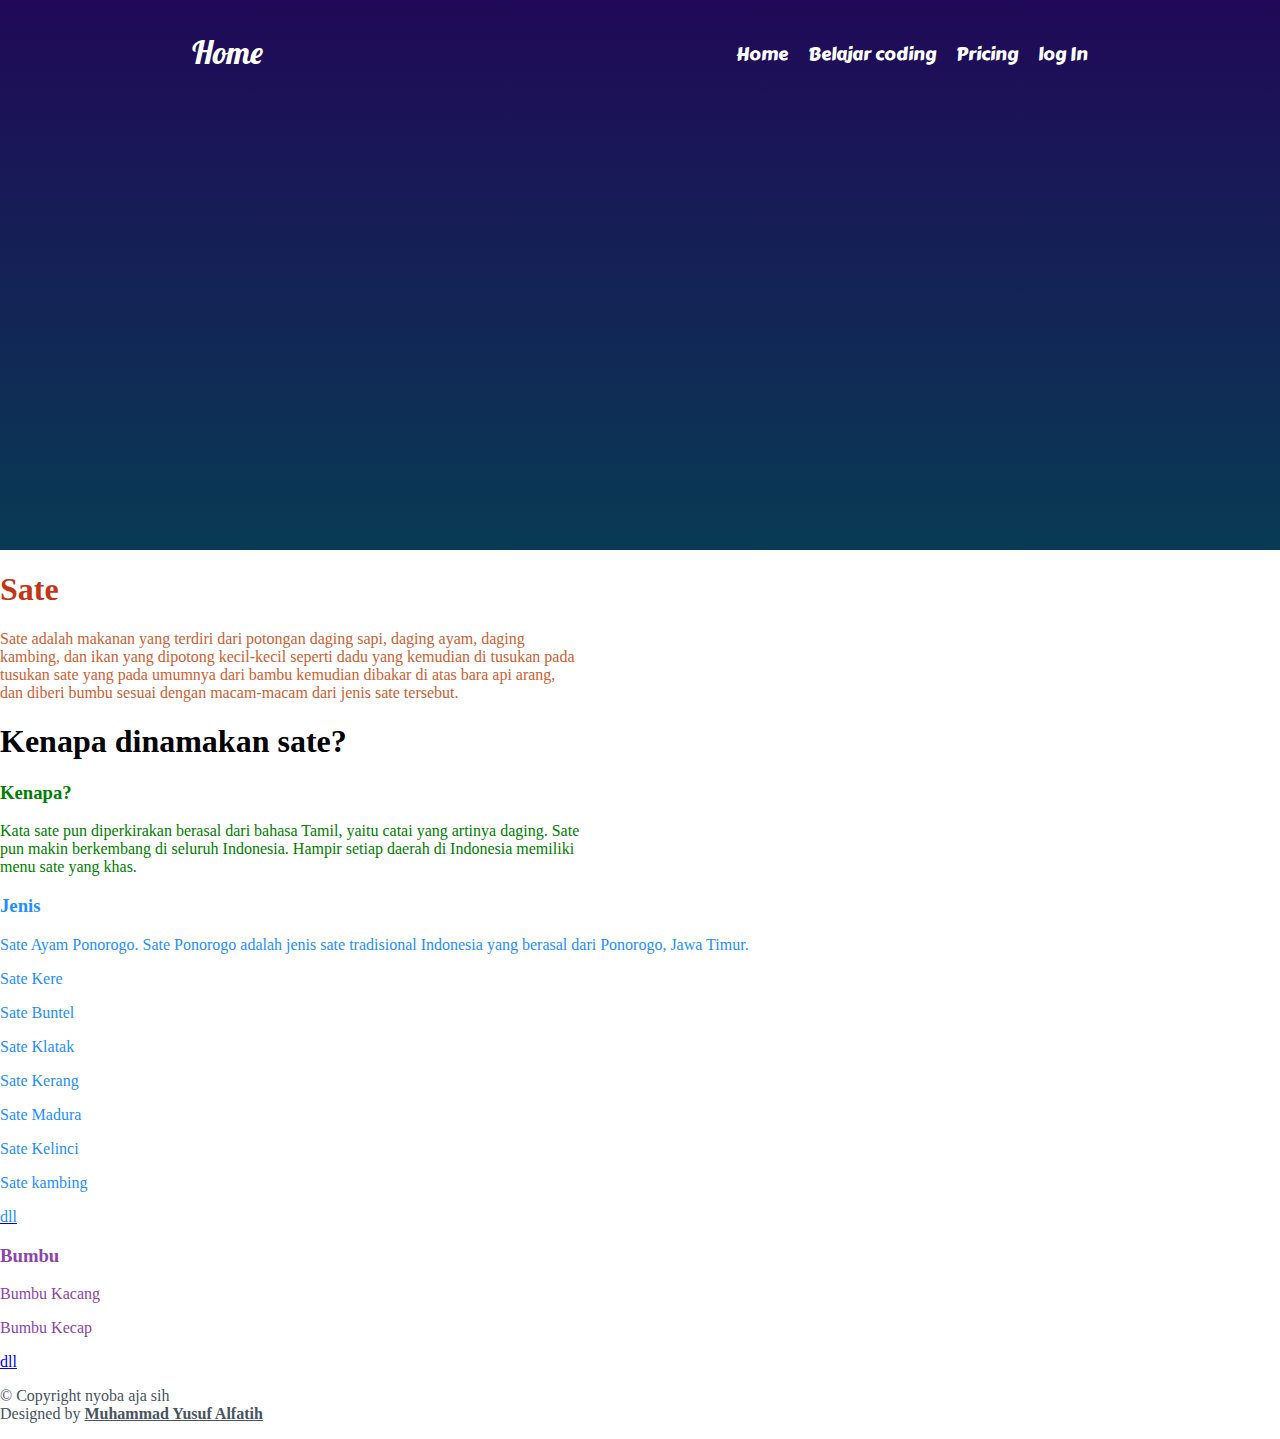
<file: index.html>
<!DOCTYPE html>
<html lang="en">
  <head>
    <meta charset="UTF-8" />
    <meta http-equiv="X-UA-Compatible" content="IE=edge" />
    <meta name="viewport" content="width=device-width, initial-scale=1.0" />
    <title>nyoba aja sih</title>
  
    <link rel="stylesheet" href="styles/main.css"/>
    
    <link rel="preconnect" href="https://fonts.googleapis.com">
    <link rel="preconnect" href="https://fonts.gstatic.com" crossorigin>
    <link href="https://fonts.googleapis.com/css2?family=Lobster&display=swap" rel="stylesheet">
  </head>
  <body>
    <nav class="header">
      <div class="container">
        <p class="logo">
          Home
        </p>
        <ul class="navigation">
          <li>
            <a href="login.html">log In</a>
          </li>

          <li>
            <a href="#">Pricing</a>
          </li>
          <li>
            <a href="features.html">Belajar coding</a>
          </li>
          <li>
            <a href="#">Home</a>
          </li>
        </ul>
      </div>
    </nav>
    <section>
      <h1>
        <font color="#c23616">Sate</font>
      </h1>
      <p>
        <font color="#cd6133">Sate adalah makanan yang terdiri dari potongan daging sapi, daging ayam,
        daging <br />
        kambing, dan ikan yang dipotong kecil-kecil seperti dadu yang kemudian
        di tusukan pada <br />
        tusukan sate yang pada umumnya dari bambu kemudian dibakar di atas bara
        api arang,<br />
        dan diberi bumbu sesuai dengan macam-macam dari jenis sate tersebut.</font>
      </p>
    </section>
    <section>
      <div>
        <h1>Kenapa dinamakan sate?</h1>
      </div>
      <div>
        <h3>
            <font color="green">Kenapa?</font>
        </h3>
        <p>
          <font color=green>Kata sate pun diperkirakan berasal dari bahasa Tamil, yaitu catai yang
          artinya daging. Sate <br />
          pun makin berkembang di seluruh Indonesia. Hampir setiap daerah di
          Indonesia memiliki <br />
          menu sate yang khas.</font>
        </p>
      </div>
    </section>
    <section>
      <div>
        <h3>
            <font color="#1e90ff">Jenis</font>
        </h3>
        <font color="#1e90ff">
            <p>
              Sate Ayam Ponorogo. Sate Ponorogo adalah jenis sate tradisional
              Indonesia yang berasal dari Ponorogo, Jawa Timur.
            </p>
            <p>Sate Kere</p>
            <p>Sate Buntel</p>
            <p>Sate Klatak</p>
            <p>Sate Kerang</p>
            <p>Sate Madura</p>
            <p>Sate Kelinci</p>
            <p>Sate kambing</p>
        </font>
        <a target="_blank" href="https://www.fimela.com/food/read/5144479/10-jenis-sate-enak-dan-lezat-yang-paling-populer-di-indonesia-mana-yang-jadi-favoritmu"><font color="#1e90ff">dll</a></font>
      </div>
    </section>
    <section>
      <div>
        <h3>
          <font color="#8e44ad">Bumbu</font> 
        </h3>
        <font color="#8e44ad"><p>Bumbu Kacang</p>
          <p>Bumbu Kecap</p>
          <p>
            <a target="_blank" href="https://www.google.com/search?q=jenis+bumbu+sate&client=ubuntu-sn&bih=624&biw=645&hl=id&sxsrf=APwXEddYniJIq0G9gDFMXqqYhbrZFBbEGg%3A1685590150063&ei=hhB4ZJjIA5Sw4-EPsLOm-Ao&ved=0ahUKEwiYo4bRkKH_AhUU2DgGHbCZCa8Q4dUDCA4&uact=5&oq=jenis+bumbu+sate&gs_lcp=[base64]&sclient=gws-wiz-serp">dll</a>
          </p>  
        </font>  
      </div>
    </section>
    <footer>
      <font color="#485460"><p>© Copyright nyoba aja sih<br />Designed by <strong><u>Muhammad Yusuf Alfatih</u></strong></p></font>
    </footer>
  </body>
</html>
</file>
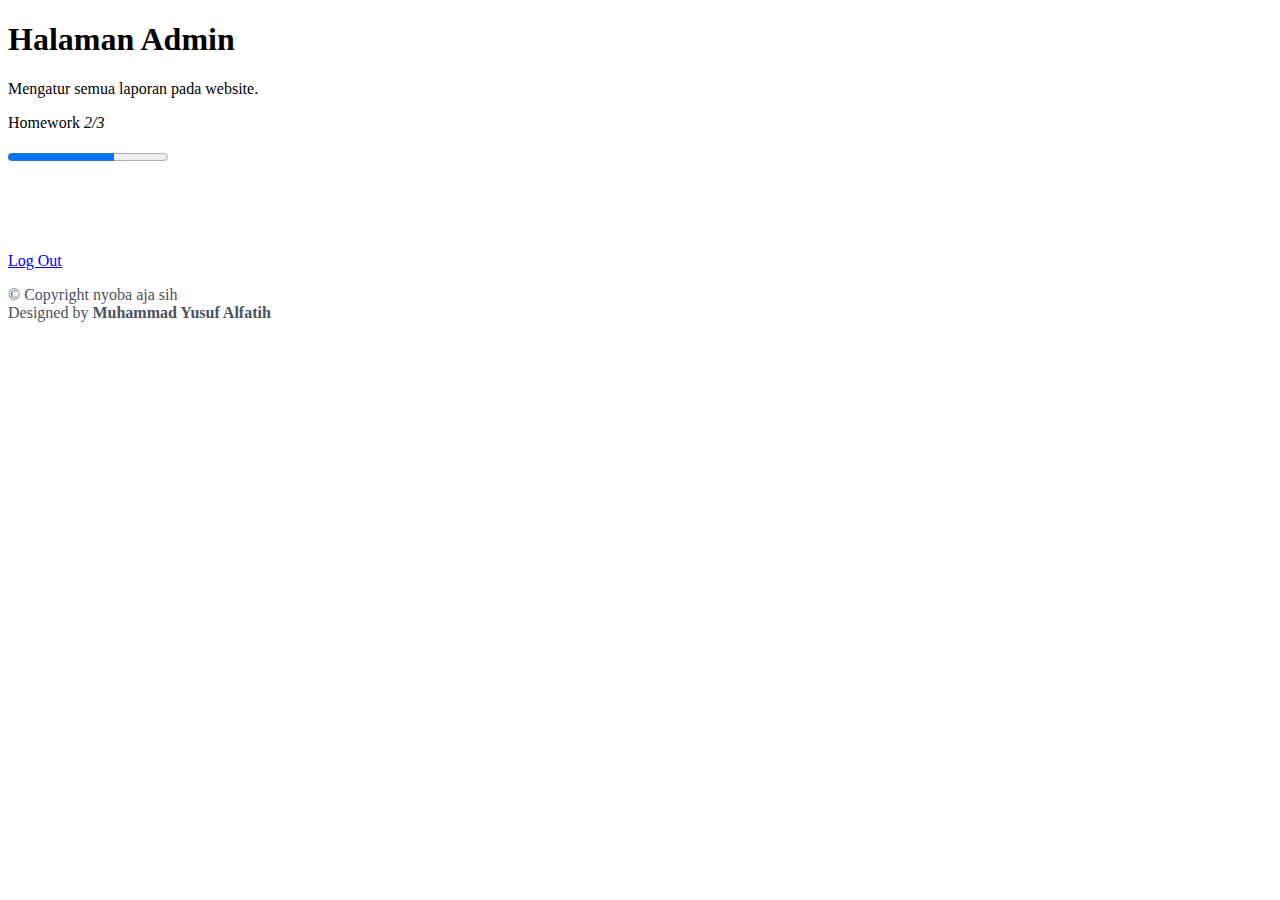
<file: admin.html>
<!DOCTYPE html>
<html lang="en">
  <head>
    <meta charset="UTF-8" />
    <meta http-equiv="X-UA-Compatible" content="IE=edge" />
    <meta name="viewport" content="width=device-width, initial-scale=1.0" />
    <title>Admin - nyoba aja sih</title>
  </head>
  <body>
    <section>
      <div>
        <h1>Halaman Admin</h1>
        <p>
            Mengatur semua laporan pada website.
        </p>
        <p>
            Homework <i>2/3</i>
        </p>
        <p>
            <progress value="20" max="30"></progress>
        </p>
        <br><br><br>
        <p>
            <a href="login.html">Log Out</a>
        </p>
      </div>
    </section>
   
    <footer>
      <font color="#485460"><p>© Copyright nyoba aja sih<br />Designed by <strong>Muhammad Yusuf Alfatih</p></font>
    </footer>
  </body>
</html>
</file>
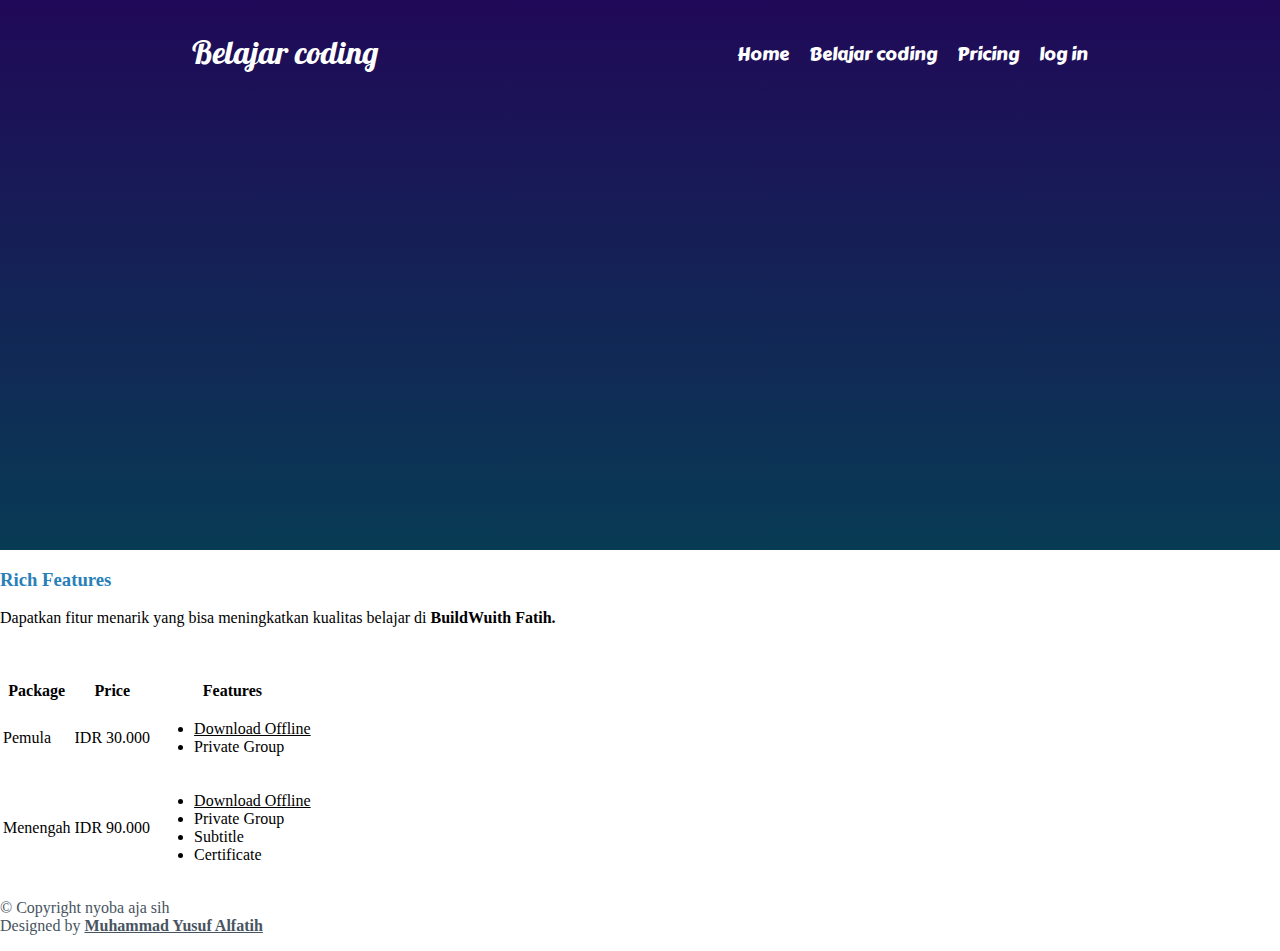
<file: features.html>
<!DOCTYPE html>
<html lang="en">
  <head>
    <meta charset="UTF-8" />
    <meta http-equiv="X-UA-Compatible" content="IE=edge" />
    <meta name="viewport" content="width=device-width, initial-scale=1.0" />
    <title>Features - nyoba aja sih</title>

    <link rel="stylesheet" href="styles/main.css"/>

    <link rel="preconnect" href="https://fonts.googleapis.com">
    <link rel="preconnect" href="https://fonts.gstatic.com" crossorigin>
    <link href="https://fonts.googleapis.com/css2?family=Lobster&display=swap" rel="stylesheet">
  </head>
  <body>
    <nav class="header">
      <nav class="container">
        <p class="logo">
          Belajar coding
        </p>
        <ul class="navigation">
          <li>
            <a href="login.html">log in</a>
          </li>
          <li>
            <a href="#">Pricing</a>
          </li>
          <li>
            <a href="features.html">Belajar coding</a>
          </li>
          <li>
            <a href="index.html">Home</a>
          </li>
        </ul>
      </nav>
    </nav>
    <section>
      <div>
        <font color="#2980b9"><h3>Rich Features</h3></font>
        <p>
          Dapatkan fitur menarik yang bisa meningkatkan kualitas belajar di
         <strong>BuildWuith Fatih.</strong> 
        </p>
        <br><br>
      </div>
    </section>
    <div>
      <table>
        <tr>
          <th>Package</th>
          <th>Price</th>
          <th>Features</th>
        </tr>
        <tr>
          <td>Pemula</td>
          <td>IDR 30.000</td>
          <td>
            <ul>
              <li><u>Download Offline</u></li>
              <li>Private Group</li>
            </ul>
          </td>
        </tr>
        <tr>
          <td>Menengah</td>
          <td>IDR 90.000</td>
          <td>
            <ul>
              <li><u>Download Offline</u></li>
              <li>Private Group</li>
              <li>Subtitle</li>
              <li>Certificate</li>
            </ul>
          </td>
        </tr>
      </table>
    </div>
    <footer>
      <font color="#485460"><p>© Copyright nyoba aja sih<br />Designed by <strong><u>Muhammad Yusuf Alfatih</u></strong></p></font>
    </footer>
  </body>
</html>
</file>
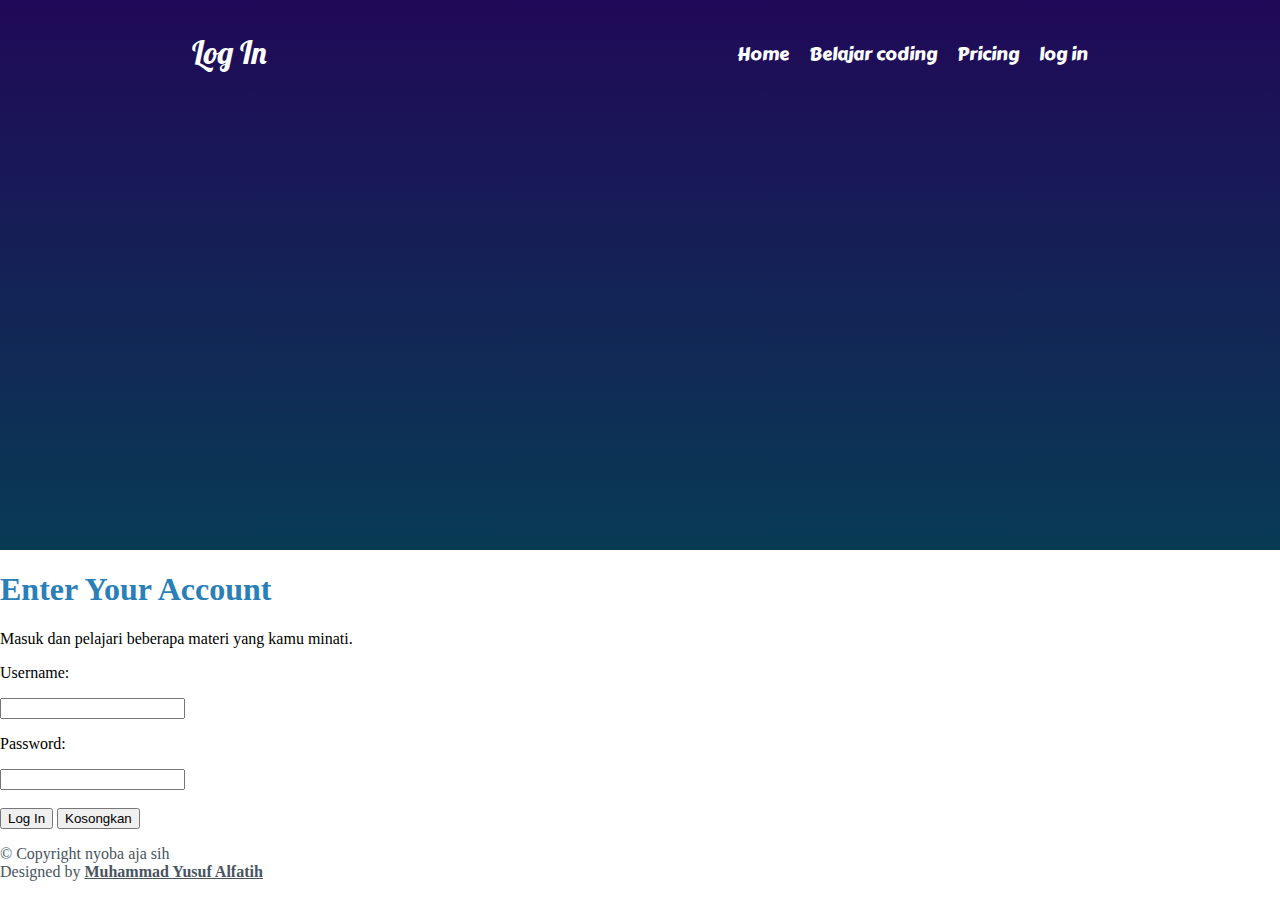
<file: login.html>
<!DOCTYPE html>
<html lang="en">
  <head>
    <meta charset="UTF-8" />
    <meta http-equiv="X-UA-Compatible" content="IE=edge" />
    <meta name="viewport" content="width=device-width, initial-scale=1.0" />
    <title>Log In - nyoba aja sih</title>
    
    <link rel="stylesheet" href="styles/main.css"/>

    <link rel="preconnect" href="https://fonts.googleapis.com">
    <link rel="preconnect" href="https://fonts.gstatic.com" crossorigin>
    <link href="https://fonts.googleapis.com/css2?family=Lobster&display=swap" rel="stylesheet">
  </head>
  <body>
    <nav class="header">
      <div class="container">
        <p class="logo">
          Log In
        </p>
        <ul class="navigation">
          <li>
            <a href="login.html">log in</a>
          </li> 
          <li>
            <a href="#">Pricing</a>
          </li>
          <li>
            <a href="features.html">Belajar coding</a>
          </li>
          <li>
            <a href="index.html">Home</a>
          </li>
          
        </ul>
      </div>
    </nav>
    <section>
      <div>
        <font color="#2980b9" ><h1>Enter Your Account</h1></font>
        <p>
          Masuk dan pelajari beberapa materi yang kamu minati.
        </p>
      </div>
      <div>
        <form action="admin.html">
            <p>
                Username:
            </p>
            <input type="text" name="username"/>
            <p>
                Password:
            </p>
            <input type="password" name="Password"/>
            <br>
            <br>
            <button type="submit">Log In</button>
            <button type="reset">Kosongkan</button>
        </form>
      </div>
    </section>

    <footer>
      <font color="#485460"><p>© Copyright nyoba aja sih<br />Designed by <strong><u>Muhammad Yusuf Alfatih</u></strong></p></font>
    </footer>
  </body>
</html>
</file>
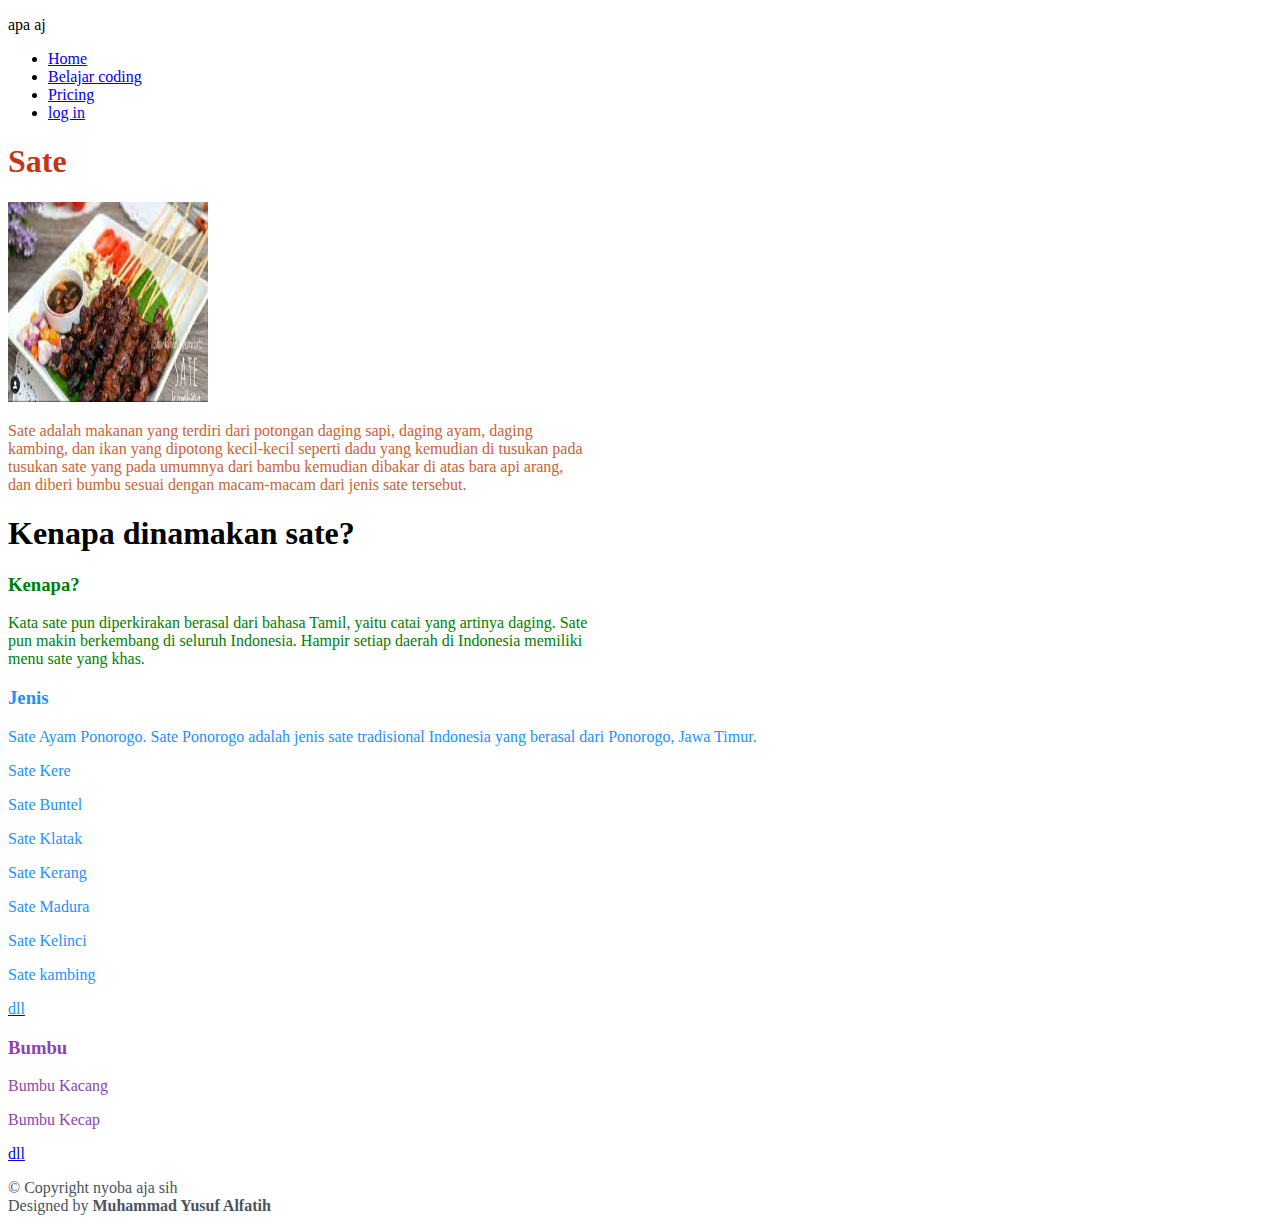
<file: nyoba.html>
<!DOCTYPE html>
<html lang="en">
  <head>
    <meta charset="UTF-8" />
    <meta http-equiv="X-UA-Compatible" content="IE=edge" />
    <meta name="viewport" content="width=device-width, initial-scale=1.0" />
    <title>nyoba aja sih</title>
  </head>
  <body>
    <nav>
      <p>apa aj</p>
      <ul>
        <li>
          <a href="#">Home</a>
        </li>
        <li>
          <a href="features.html">Belajar coding</a>
        </li>
        <li>
          <a href="#">Pricing</a>
        </li>
        <li>
          <a href="login.html">log in</a>
        </li>
      </ul>
    </nav>

    <section>
      <h1>
        <font color="#c23616">Sate</font>
      </h1>
      <img src="images/Sate.jpeg" width="200" height="200">
      <p>
        <font color="#cd6133">Sate adalah makanan yang terdiri dari potongan daging sapi, daging ayam,
        daging <br />
        kambing, dan ikan yang dipotong kecil-kecil seperti dadu yang kemudian
        di tusukan pada <br />
        tusukan sate yang pada umumnya dari bambu kemudian dibakar di atas bara
        api arang,<br />
        dan diberi bumbu sesuai dengan macam-macam dari jenis sate tersebut.</font>
      </p>
    </section>

    <section>
      <h1>Kenapa dinamakan sate?</h1>
      <div>
        <h3>
            <font color="green">Kenapa?</font>
        </h3>
        <p>
          <font color=green>Kata sate pun diperkirakan berasal dari bahasa Tamil, yaitu catai yang
          artinya daging. Sate <br />
          pun makin berkembang di seluruh Indonesia. Hampir setiap daerah di
          Indonesia memiliki <br />
          menu sate yang khas.</font>
        </p>
      </div>
    </section>
    <section>
      <div>
        <h3>
            <font color="#1e90ff">Jenis</font>
        </h3>
        <font color="#1e90ff">
            <p>
            Sate Ayam Ponorogo. Sate Ponorogo adalah jenis sate tradisional
            Indonesia yang berasal dari Ponorogo, Jawa Timur.
          </p>
          <p>Sate Kere</p>
          <p>Sate Buntel</p>
          <p>Sate Klatak</p>
          <p>Sate Kerang</p>
          <p>Sate Madura</p>
          <p>Sate Kelinci</p>
          <p>Sate kambing</p>
          <p></font>
    
          <a target="_blank" href="https://www.fimela.com/food/read/5144479/10-jenis-sate-enak-dan-lezat-yang-paling-populer-di-indonesia-mana-yang-jadi-favoritmu"><font color="#1e90ff">dll</a></font>
        </p>
      </div>
    </section>
    <section>
      <div>
        <h3>
            <font color="#8e44ad">Bumbu</font> 
        </h3>
        <font color="#8e44ad"><p>Bumbu Kacang</p>
            <p>Bumbu Kecap</p>
            <p>
              <a
                target="_blank"
                href="https://www.google.com/search?q=jenis+bumbu+sate&client=ubuntu-sn&bih=624&biw=645&hl=id&sxsrf=APwXEddYniJIq0G9gDFMXqqYhbrZFBbEGg%3A1685590150063&ei=hhB4ZJjIA5Sw4-EPsLOm-Ao&ved=0ahUKEwiYo4bRkKH_AhUU2DgGHbCZCa8Q4dUDCA4&uact=5&oq=jenis+bumbu+sate&gs_lcp=[base64]&sclient=gws-wiz-serp"
                >dll</a
              ></font>
            </p>
      </div>
    </section>

    <footer>
      <font color="#485460"><p>© Copyright nyoba aja sih<br />Designed by <strong>Muhammad Yusuf Alfatih</p></font>
    </footer>
  </body>
</html>
</file>
<file: styles/main.css>
/* install fonts */
@font-face {
    font-family: CarterOne;
    src: url('../fonts/CarterOne-Regular.ttf');
}

body {
    margin: 0;
}

.container {
    width: 70%;
    overflow: hidden;
    margin: auto;
}

.header {
    width: 100%;
    overflow: hidden;
    background: linear-gradient(to bottom, rgb(32, 9, 88),rgb(8, 59, 84));
    height: 550px;
}

.header .logo {
    font-size: 32px;
    float: left;
    font-family: 'lobster';
    color: #ffffff;
}

.header .navigation {
    float: right;
    margin-top: 40px;
}

.header .navigation li {
    float: right;
    margin-left: 20px;
    font-size: 18px;
    display: block;
}   

.header .navigation li a {
    color: #ffffff;
    text-decoration: none;
    font-family: CarterOne;
}

.header .navigation li a:hover {
    color: rgb(0, 0, 0);
    text-decoration: underline;
}

.icon-kelas {
    width: 250px;
    height: 250px;
    background-image: url('../images/Sate.jpeg');
    background-size: cover;
    border-radius: 25%;
}

.parent {
    margin-left: 100px;
}
</file>
